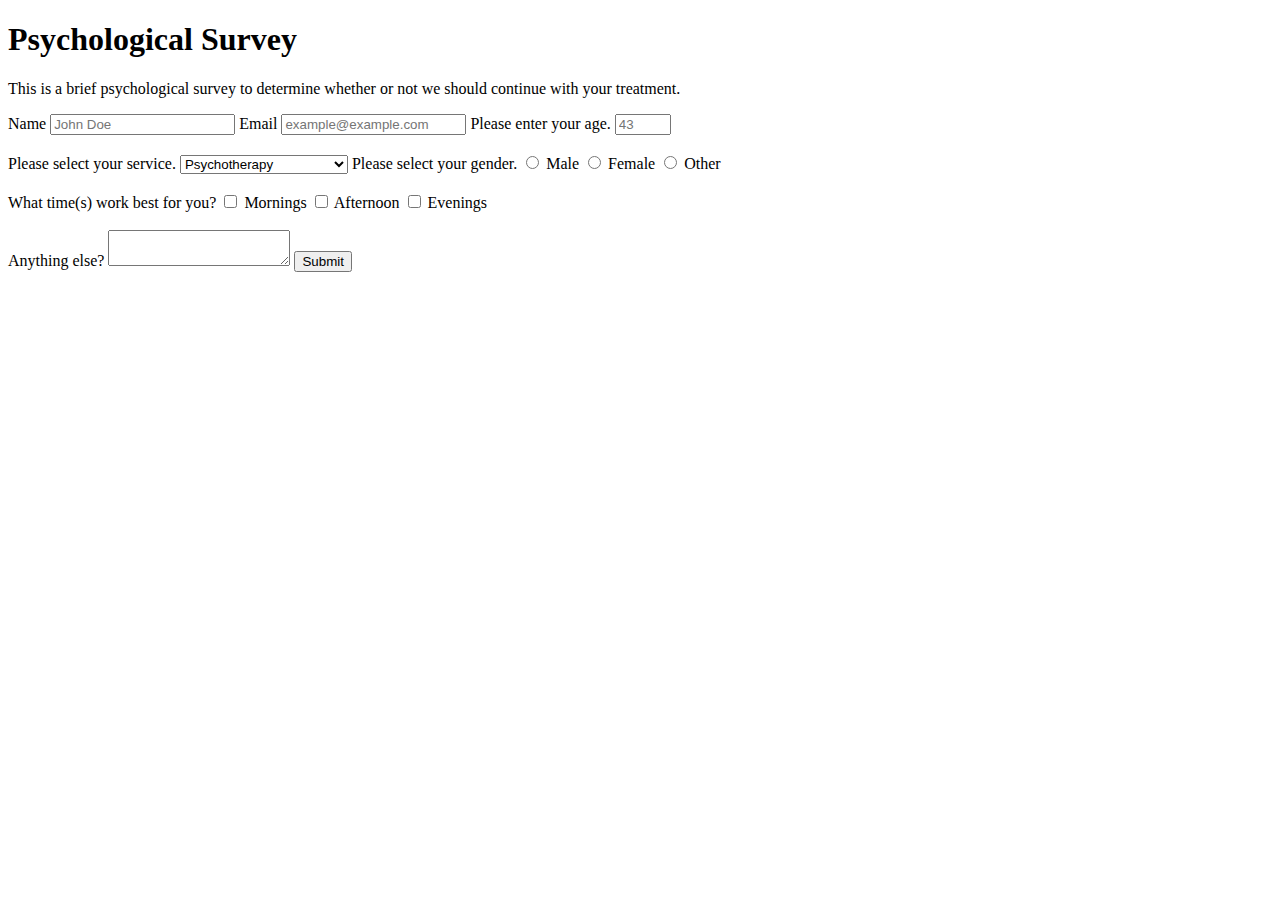
<file: survey form.html>
<!DOCTYPE html>
<html>
    
    <h1 id="title">Psychological Survey</h1>
    <p id="description">This is a brief psychological survey to determine whether or not we should continue with your treatment.</p>
    
    <form id="survey-form">
        <label for="name" id="name-label">Name</label>
        <input type="text" id="name" required placeholder="John Doe"> 
        <label for="email" id="email-label">Email</label>
        <input type="email" id="email" required placeholder="example@example.com"> 
        <label for="number" id="number-label">Please enter your age.</label>
        <input type="number" id="number" min=18 max=99 placeholder="43">
        
        <br>
        <br>
        
        <label for="service">Please select your service.</label>
        <select name="service" id="dropdown">
            <option value="psychotherapy">Psychotherapy</option>
            <option value="medication-management">Medication Management</option>
            <option value="assessment">Assessment</option>
            
            
        </select>
        <label for="gender">Please select your gender.</label>
        <input type="radio" id="male" name="gender" value="male">
        <label for="male">Male</label>
        <input type ="radio" id="female" name="gender" value="female">
        <label for="female">Female</label>
        <input type="radio" id="other" name="gender" value="other">
        <label for="other">Other</label>
        
        <br>
        <br>
        
        <label for="time">What time(s) work best for you?</label>
        <input type="checkbox" id="time" name="time" value="mornings">
        <label for="mornings">Mornings</label>
        <input type="checkbox" id="time" name="time" value="afternoons">
        <label for="afternoons">Afternoon</label>
        <input type="checkbox" id="time" name="time" value="evenings">
        <label for="evenings">Evenings</label>
        
        <br>
        <br>
        
        <label for="anything-else">Anything else?</label>
        <textarea></textarea>
        <input type="submit" value="Submit" id="submit">
    
    </form>

</html>
</file>
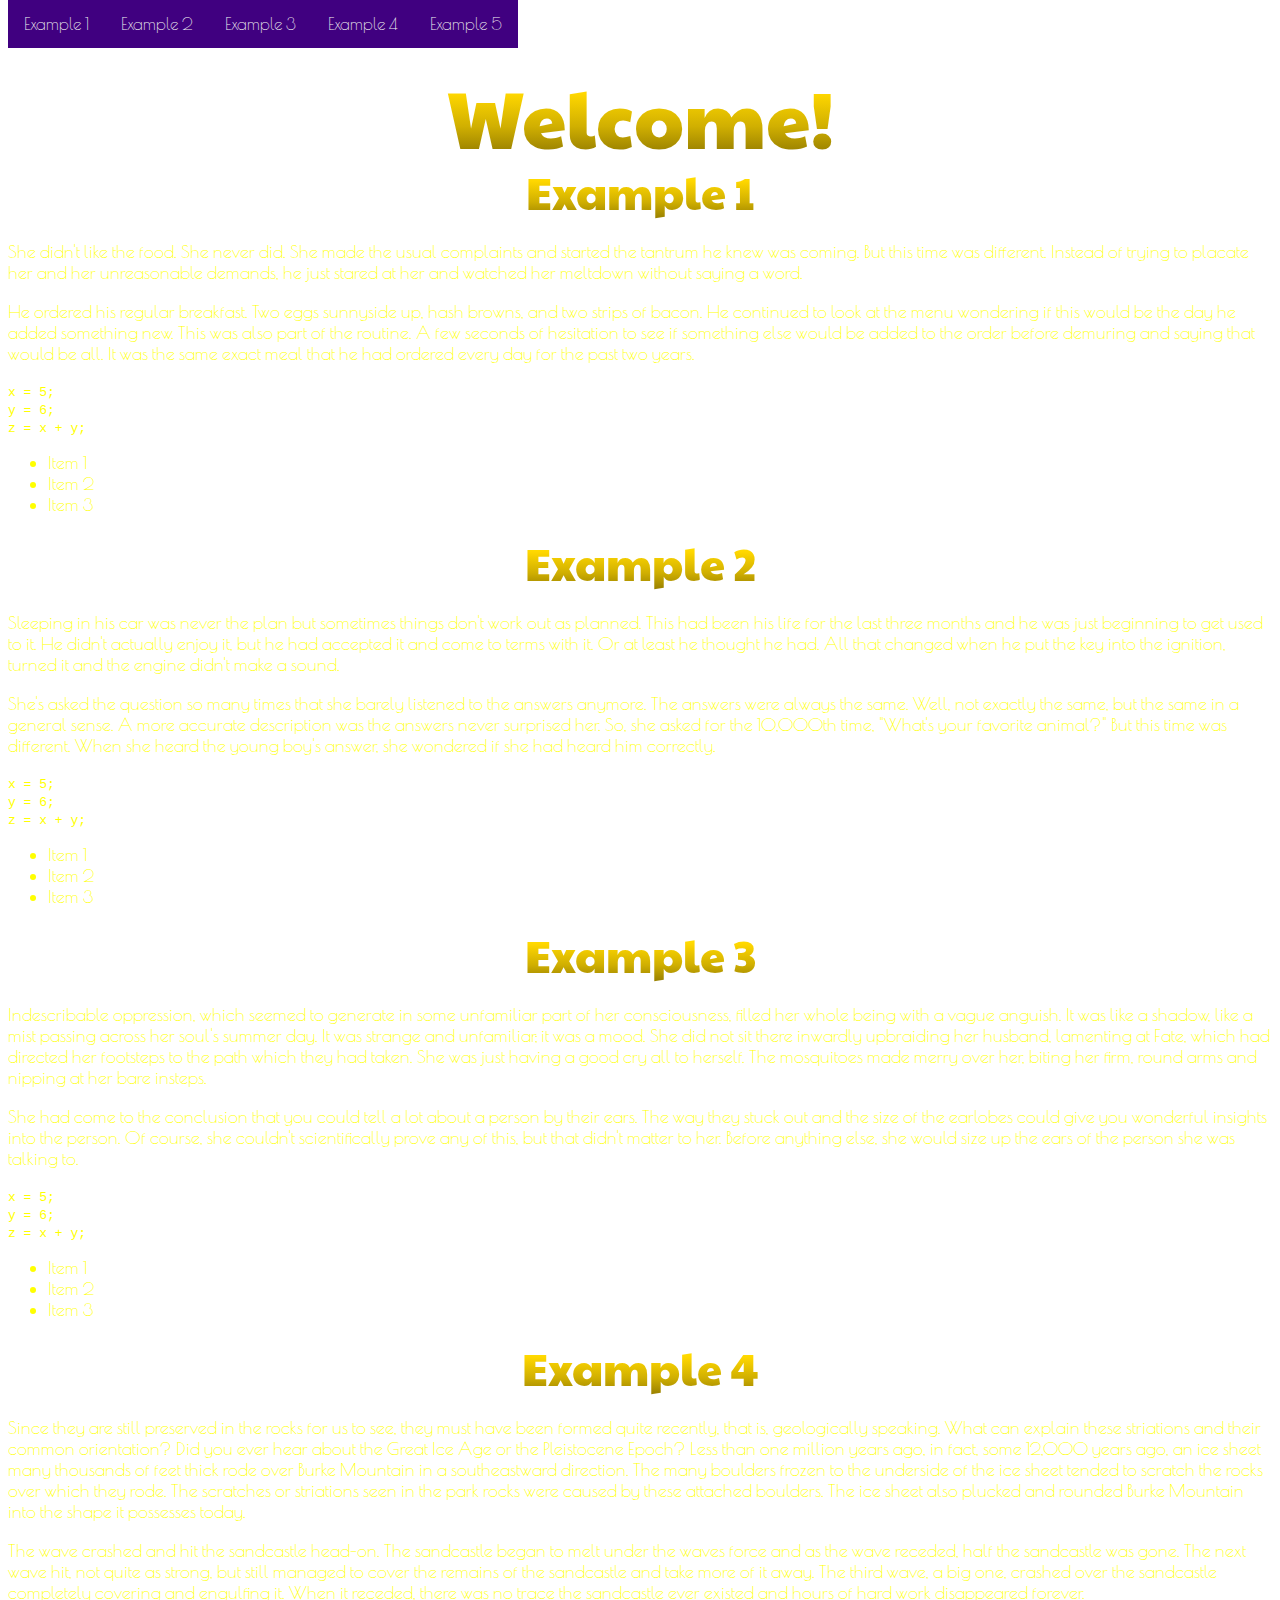
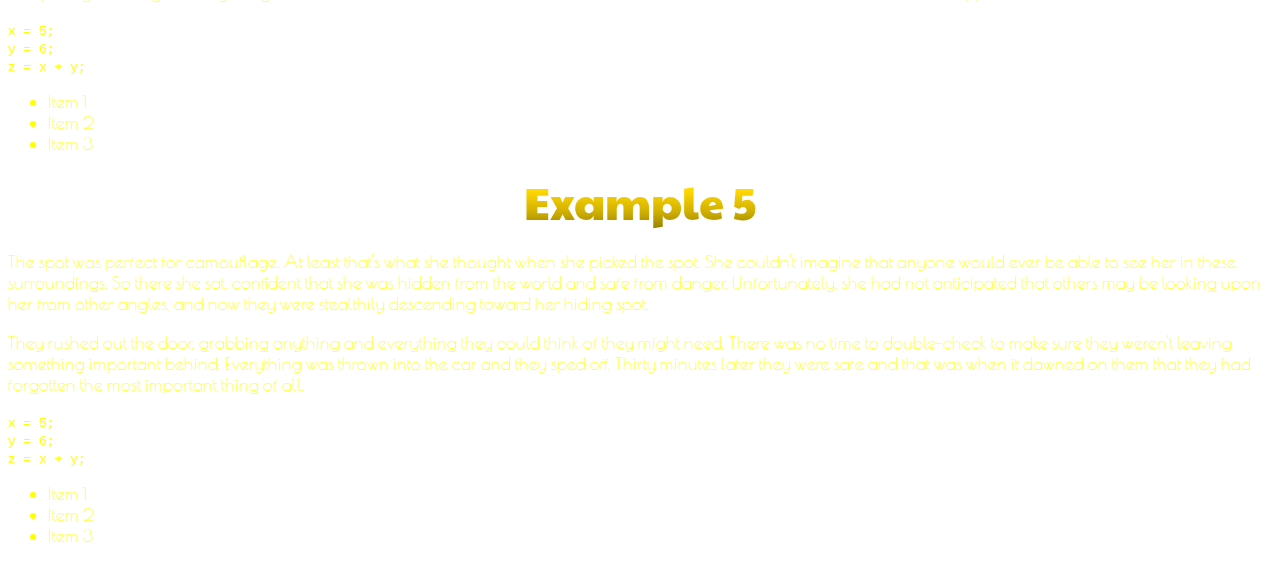
<file: techdoc.html>
<!DOCTYPE html>
<link rel="stylesheet" type="text/css" href=techdocstyle.css>

<html> 
        <header class="welcome">Welcome!</header>
     <nav id="navbar" class="navbar">
        <ul class="navbar">
        <li><a href="#example_1" class="nav-link">Example 1</a></li>
        <li><a href="#example_2" class="nav-link">Example 2</a></li>
        <li><a href="#example_3" class="nav-link">Example 3</a></li>
        <li><a href="#example_4" class="nav-link">Example 4</a></li>
        <li><a href="#example_5" class="nav-link">Example 5</a></li>
         </ul>
    </nav>
    
<main id="main-doc">
    <section class="main-section" id="example_1">
        <header class="header">Example 1</header>
        <p class="paragraph" class="noSelect">She didn't like the food. She never did. She made the usual complaints and started the tantrum he knew was coming. But this time was different. Instead of trying to placate her and her unreasonable demands, he just stared at her and watched her meltdown without saying a word.</p>
        <p class="paragraph">He ordered his regular breakfast. Two eggs sunnyside up, hash browns, and two strips of bacon. He continued to look at the menu wondering if this would be the day he added something new. This was also part of the routine. A few seconds of hesitation to see if something else would be added to the order before demuring and saying that would be all. It was the same exact meal that he had ordered every day for the past two years.</p>
        <code>x = 5;<br>
y = 6;<br>
z = x + y;</code>
        <ul>
        <li>Item 1</li>
        <li>Item 2</li>
        <li>Item 3</li>
        </ul>
    </section>
    
    <section class="main-section" id="example_2">
        <header class="header">Example 2</header>
        <p class="paragraph">Sleeping in his car was never the plan but sometimes things don't work out as planned. This had been his life for the last three months and he was just beginning to get used to it. He didn't actually enjoy it, but he had accepted it and come to terms with it. Or at least he thought he had. All that changed when he put the key into the ignition, turned it and the engine didn't make a sound.</p>
        <p class="paragraph">She's asked the question so many times that she barely listened to the answers anymore. The answers were always the same. Well, not exactly the same, but the same in a general sense. A more accurate description was the answers never surprised her. So, she asked for the 10,000th time, "What's your favorite animal?" But this time was different. When she heard the young boy's answer, she wondered if she had heard him correctly.</p>
        <code>x = 5;<br>
y = 6;<br>
z = x + y;</code>
        <ul>
        <li>Item 1</li>
        <li>Item 2</li>
        <li>Item 3</li>
        </ul>
    </section>
    
    <section class="main-section" id="example_3">
        <header class="header">Example 3</header>
        <p class="paragraph">Indescribable oppression, which seemed to generate in some unfamiliar part of her consciousness, filled her whole being with a vague anguish. It was like a shadow, like a mist passing across her soul's summer day. It was strange and unfamiliar; it was a mood. She did not sit there inwardly upbraiding her husband, lamenting at Fate, which had directed her footsteps to the path which they had taken. She was just having a good cry all to herself. The mosquitoes made merry over her, biting her firm, round arms and nipping at her bare insteps.</p>
        <p class="paragraph">She had come to the conclusion that you could tell a lot about a person by their ears. The way they stuck out and the size of the earlobes could give you wonderful insights into the person. Of course, she couldn't scientifically prove any of this, but that didn't matter to her. Before anything else, she would size up the ears of the person she was talking to.</p>
        <code>x = 5;<br>
y = 6;<br>
z = x + y;</code>
        <ul>
        <li>Item 1</li>
        <li>Item 2</li>
        <li>Item 3</li>
        </ul>
    </section>
    
    <section class="main-section" id="example_4">
        <header class="header">Example 4</header>
        <p class="paragraph">Since they are still preserved in the rocks for us to see, they must have been formed quite recently, that is, geologically speaking. What can explain these striations and their common orientation? Did you ever hear about the Great Ice Age or the Pleistocene Epoch? Less than one million years ago, in fact, some 12,000 years ago, an ice sheet many thousands of feet thick rode over Burke Mountain in a southeastward direction. The many boulders frozen to the underside of the ice sheet tended to scratch the rocks over which they rode. The scratches or striations seen in the park rocks were caused by these attached boulders. The ice sheet also plucked and rounded Burke Mountain into the shape it possesses today.</p>
        <p class="paragraph">The wave crashed and hit the sandcastle head-on. The sandcastle began to melt under the waves force and as the wave receded, half the sandcastle was gone. The next wave hit, not quite as strong, but still managed to cover the remains of the sandcastle and take more of it away. The third wave, a big one, crashed over the sandcastle completely covering and engulfing it. When it receded, there was no trace the sandcastle ever existed and hours of hard work disappeared forever.</p>
        <code>
        x = 5;<br>
y = 6;<br>
z = x + y;</code>
        <ul>
        <li>Item 1</li>
        <li>Item 2</li>
        <li>Item 3</li>
        </ul>
    </section>
    
    <section class="main-section" id="example_5">
        <header class="header">Example 5</header>
        <p class="paragraph">The spot was perfect for camouflage. At least that's what she thought when she picked the spot. She couldn't imagine that anyone would ever be able to see her in these surroundings. So there she sat, confident that she was hidden from the world and safe from danger. Unfortunately, she had not anticipated that others may be looking upon her from other angles, and now they were stealthily descending toward her hiding spot.</p>
        <p class="paragraph">They rushed out the door, grabbing anything and everything they could think of they might need. There was no time to double-check to make sure they weren't leaving something important behind. Everything was thrown into the car and they sped off. Thirty minutes later they were safe and that was when it dawned on them that they had forgotten the most important thing of all.</p>
        <code>x = 5;<br>
y = 6;<br>
z = x + y;</code>
        <ul>
        <li>Item 1</li>
        <li>Item 2</li>
        <li>Item 3</li>
        </ul>
    </section>
    
    </main>




</html>
</file>
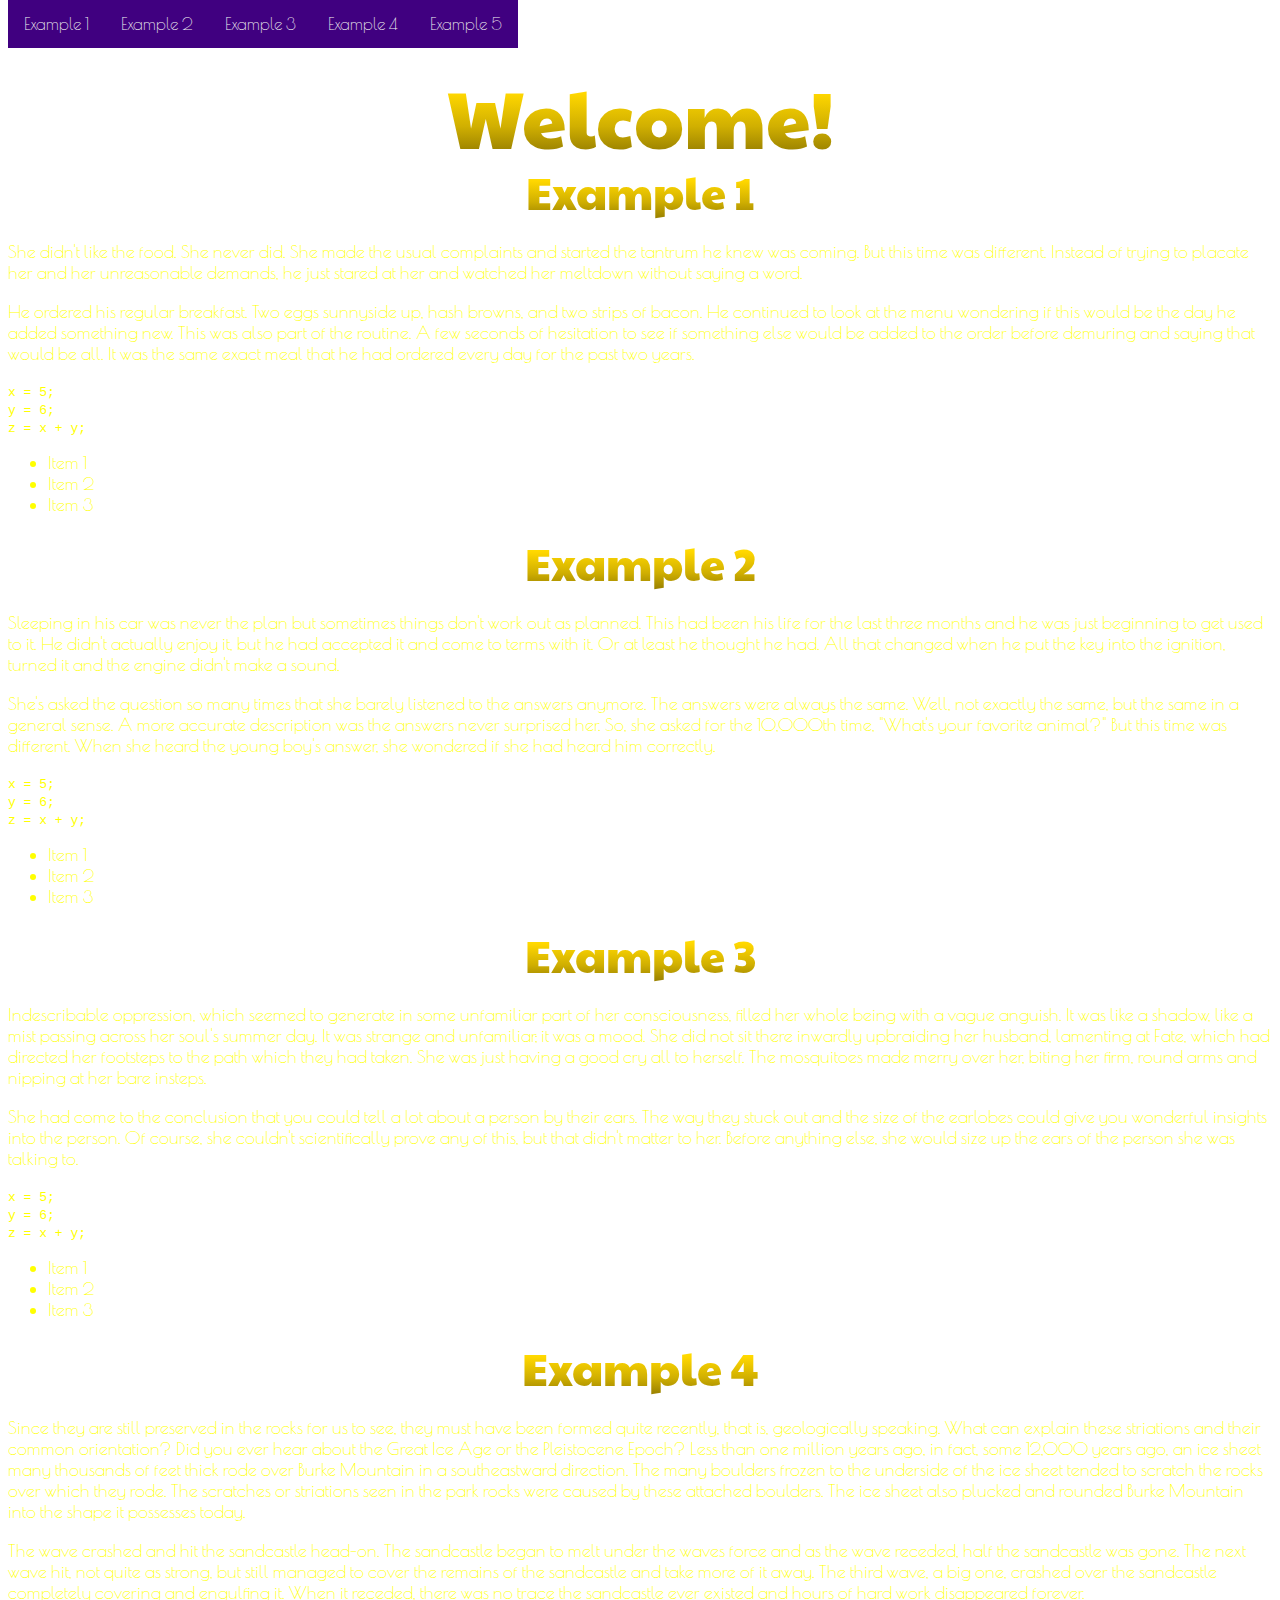
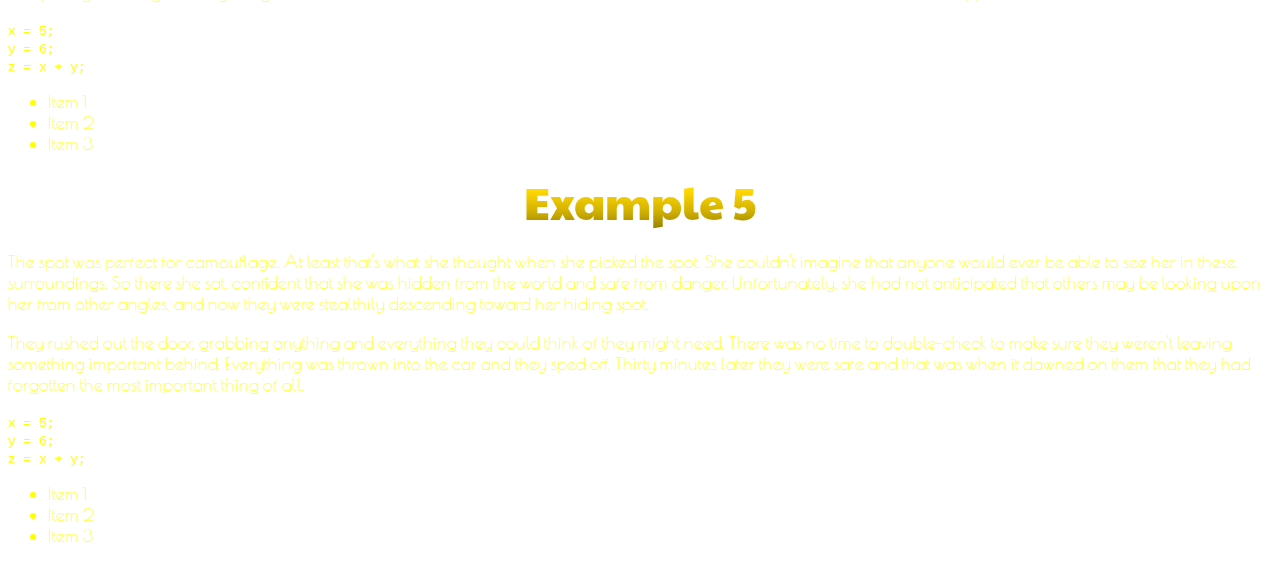
<file: Build a Personal Portfolio/page.html>
<!DOCTYPE html>
<link href="https://fonts.googleapis.com/css2?family=Poiret+One&display=swap" rel="stylesheet">
<link href="https://fonts.googleapis.com/css2?family=Paytone+One&display=swap" rel="stylesheet">

<style>
    /* Add a black background color to the top navigation */
.topnav {
  background-color: #333;
  overflow: hidden;
}

/* Style the links inside the navigation bar */
.navbar a {
  float: left;
  color: #f2f2f2;
  text-align: center;
    background-color:#400080;
  padding: 14px 16px;
  text-decoration: none;
  font-size: 17px;
}
    .navbar li{
        display: inline;
    }

/* Change the color of links on hover */
.navbar a:hover {
  background-color: #ddd;
  color: black;
}

    .navbar{
        overflow: hidden;
        position: fixed;
        top: 0;
        margin: 0;
        padding: 0;
        float: left;
        list-style-type: none;
        }
    
    @media all {
            body {
        background-image: url("https://i.ibb.co/QdHXxdD/circle-blues.png");
        background-repeat:repeat;
    }
    .header {
        font-family: 'Paytone One', sans-serif;
        font-size: 45px;
        text-align: center;
        background: -webkit-linear-gradient(yellow, gold, #d0af01, #897300);
  -webkit-background-clip: text;
  -webkit-text-fill-color: transparent;
        
}

    .paragraph {
        font-family: 'Poiret One', cursive;
        text-align:left;
        font-size: 18px;
        color: yellow;
    }
    
    code {
        color:yellow;
    }
    
    li {
        font-family: 'Poiret One', cursive;
        text-align:left;
        font-size: 18px;
        color:yellow;
    }
    .welcome{
        top: 100px ;
        left: 0px ;         
        font-family: 'Paytone One', sans-serif;
        font-size: 80px;
        text-align: center;
        background: -webkit-linear-gradient(yellow, gold, #d0af01, #897300);
  -webkit-background-clip: text;
  -webkit-text-fill-color: transparent;
  height: 100px;
  margin-top: 60px;

}

    

</style>
<html> 
        <header class="welcome">Welcome!</header>
     <nav id="navbar" class="navbar">
        <ul class="navbar">
        <li><a href="#example_1" class="nav-link">Example 1</a></li>
        <li><a href="#example_2" class="nav-link">Example 2</a></li>
        <li><a href="#example_3" class="nav-link">Example 3</a></li>
        <li><a href="#example_4" class="nav-link">Example 4</a></li>
        <li><a href="#example_5" class="nav-link">Example 5</a></li>
         </ul>
    </nav>
    
<main id="main-doc">
    <section class="main-section" id="example_1">
        <header class="header">Example 1</header>
        <p class="paragraph" class="noSelect">She didn't like the food. She never did. She made the usual complaints and started the tantrum he knew was coming. But this time was different. Instead of trying to placate her and her unreasonable demands, he just stared at her and watched her meltdown without saying a word.</p>
        <p class="paragraph">He ordered his regular breakfast. Two eggs sunnyside up, hash browns, and two strips of bacon. He continued to look at the menu wondering if this would be the day he added something new. This was also part of the routine. A few seconds of hesitation to see if something else would be added to the order before demuring and saying that would be all. It was the same exact meal that he had ordered every day for the past two years.</p>
        <code>x = 5;<br>
y = 6;<br>
z = x + y;</code>
        <ul>
        <li>Item 1</li>
        <li>Item 2</li>
        <li>Item 3</li>
        </ul>
    </section>
    
    <section class="main-section" id="example_2">
        <header class="header">Example 2</header>
        <p class="paragraph">Sleeping in his car was never the plan but sometimes things don't work out as planned. This had been his life for the last three months and he was just beginning to get used to it. He didn't actually enjoy it, but he had accepted it and come to terms with it. Or at least he thought he had. All that changed when he put the key into the ignition, turned it and the engine didn't make a sound.</p>
        <p class="paragraph">She's asked the question so many times that she barely listened to the answers anymore. The answers were always the same. Well, not exactly the same, but the same in a general sense. A more accurate description was the answers never surprised her. So, she asked for the 10,000th time, "What's your favorite animal?" But this time was different. When she heard the young boy's answer, she wondered if she had heard him correctly.</p>
        <code>x = 5;<br>
y = 6;<br>
z = x + y;</code>
        <ul>
        <li>Item 1</li>
        <li>Item 2</li>
        <li>Item 3</li>
        </ul>
    </section>
    
    <section class="main-section" id="example_3">
        <header class="header">Example 3</header>
        <p class="paragraph">Indescribable oppression, which seemed to generate in some unfamiliar part of her consciousness, filled her whole being with a vague anguish. It was like a shadow, like a mist passing across her soul's summer day. It was strange and unfamiliar; it was a mood. She did not sit there inwardly upbraiding her husband, lamenting at Fate, which had directed her footsteps to the path which they had taken. She was just having a good cry all to herself. The mosquitoes made merry over her, biting her firm, round arms and nipping at her bare insteps.</p>
        <p class="paragraph">She had come to the conclusion that you could tell a lot about a person by their ears. The way they stuck out and the size of the earlobes could give you wonderful insights into the person. Of course, she couldn't scientifically prove any of this, but that didn't matter to her. Before anything else, she would size up the ears of the person she was talking to.</p>
        <code>x = 5;<br>
y = 6;<br>
z = x + y;</code>
        <ul>
        <li>Item 1</li>
        <li>Item 2</li>
        <li>Item 3</li>
        </ul>
    </section>
    
    <section class="main-section" id="example_4">
        <header class="header">Example 4</header>
        <p class="paragraph">Since they are still preserved in the rocks for us to see, they must have been formed quite recently, that is, geologically speaking. What can explain these striations and their common orientation? Did you ever hear about the Great Ice Age or the Pleistocene Epoch? Less than one million years ago, in fact, some 12,000 years ago, an ice sheet many thousands of feet thick rode over Burke Mountain in a southeastward direction. The many boulders frozen to the underside of the ice sheet tended to scratch the rocks over which they rode. The scratches or striations seen in the park rocks were caused by these attached boulders. The ice sheet also plucked and rounded Burke Mountain into the shape it possesses today.</p>
        <p class="paragraph">The wave crashed and hit the sandcastle head-on. The sandcastle began to melt under the waves force and as the wave receded, half the sandcastle was gone. The next wave hit, not quite as strong, but still managed to cover the remains of the sandcastle and take more of it away. The third wave, a big one, crashed over the sandcastle completely covering and engulfing it. When it receded, there was no trace the sandcastle ever existed and hours of hard work disappeared forever.</p>
        <code>
        x = 5;<br>
y = 6;<br>
z = x + y;</code>
        <ul>
        <li>Item 1</li>
        <li>Item 2</li>
        <li>Item 3</li>
        </ul>
    </section>
    
    <section class="main-section" id="example_5">
        <header class="header">Example 5</header>
        <p class="paragraph">The spot was perfect for camouflage. At least that's what she thought when she picked the spot. She couldn't imagine that anyone would ever be able to see her in these surroundings. So there she sat, confident that she was hidden from the world and safe from danger. Unfortunately, she had not anticipated that others may be looking upon her from other angles, and now they were stealthily descending toward her hiding spot.</p>
        <p class="paragraph">They rushed out the door, grabbing anything and everything they could think of they might need. There was no time to double-check to make sure they weren't leaving something important behind. Everything was thrown into the car and they sped off. Thirty minutes later they were safe and that was when it dawned on them that they had forgotten the most important thing of all.</p>
        <code>x = 5;<br>
y = 6;<br>
z = x + y;</code>
        <ul>
        <li>Item 1</li>
        <li>Item 2</li>
        <li>Item 3</li>
        </ul>
    </section>
    
    </main>




</html>
</file>
